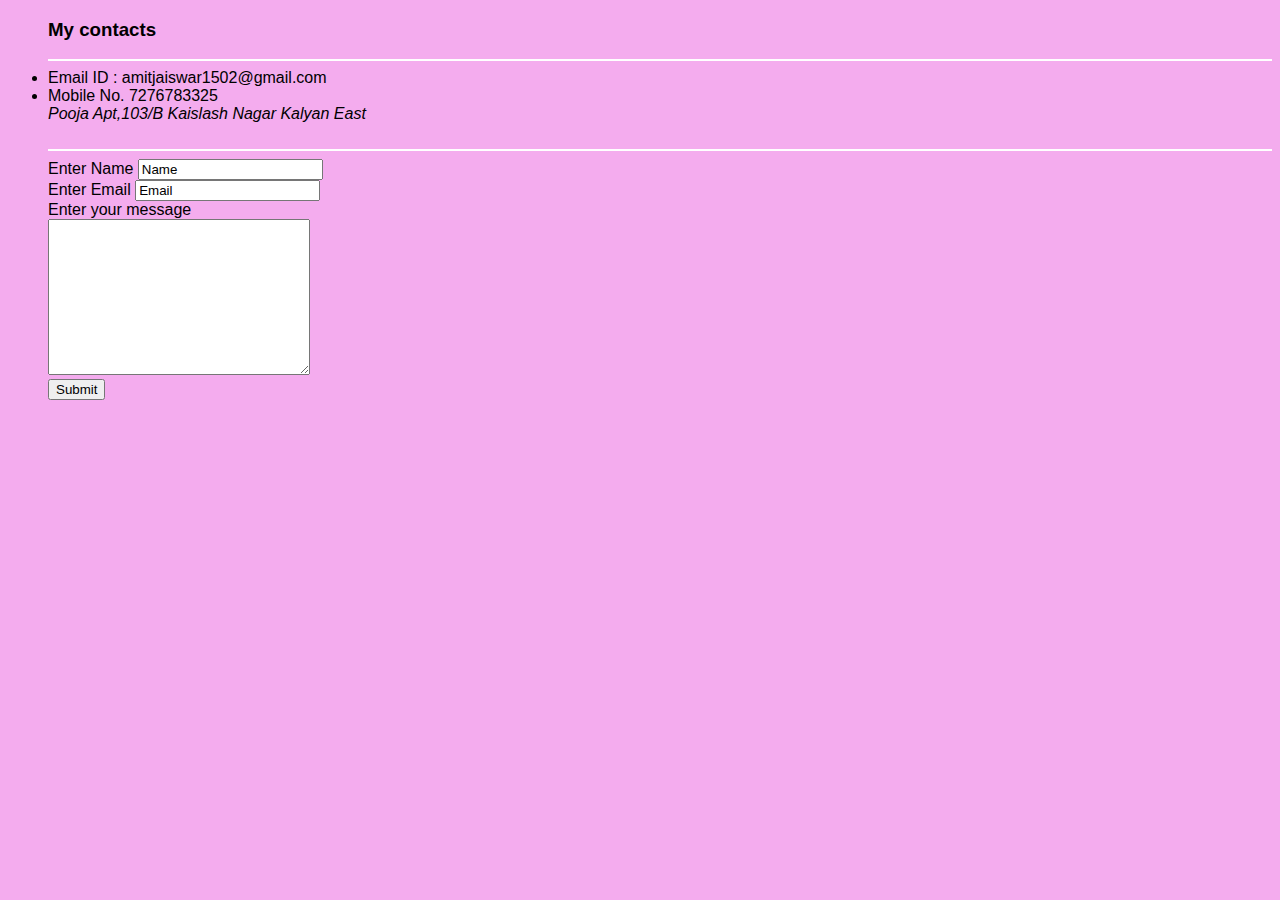
<file: contact-me.html>
<!DOCTYPE html>
<html lang="en">

<head>
  <meta charset="UTF-8">

  <title>My contacts</title>
  <link rel="stylesheet" href="./index.css">
</head>

<body>
  <ul>
    <h3><strong>My contacts </strong></h3>
    <hr>
    <li>Email ID : amitjaiswar1502@gmail.com</li>
    <li>Mobile No. 7276783325</li>
    <Address>Pooja Apt,103/B Kaislash Nagar Kalyan East</Address><br>
    <hr>
    <form class="" action="mailto:jaiamit1502@gmail.com" method="post" enctype="text/plain">
      <label>Enter Name</label>
      <input type="text" value="Name"><br>
      <Label>Enter Email</Label>
      <input type="email" value="Email"><br>
      <label>Enter your message</label><br>
      <textarea name="text" cols="30" rows="10"></textarea><br>
      <input type="submit">
    </form>
  </ul>
</body>

</html>
</file>
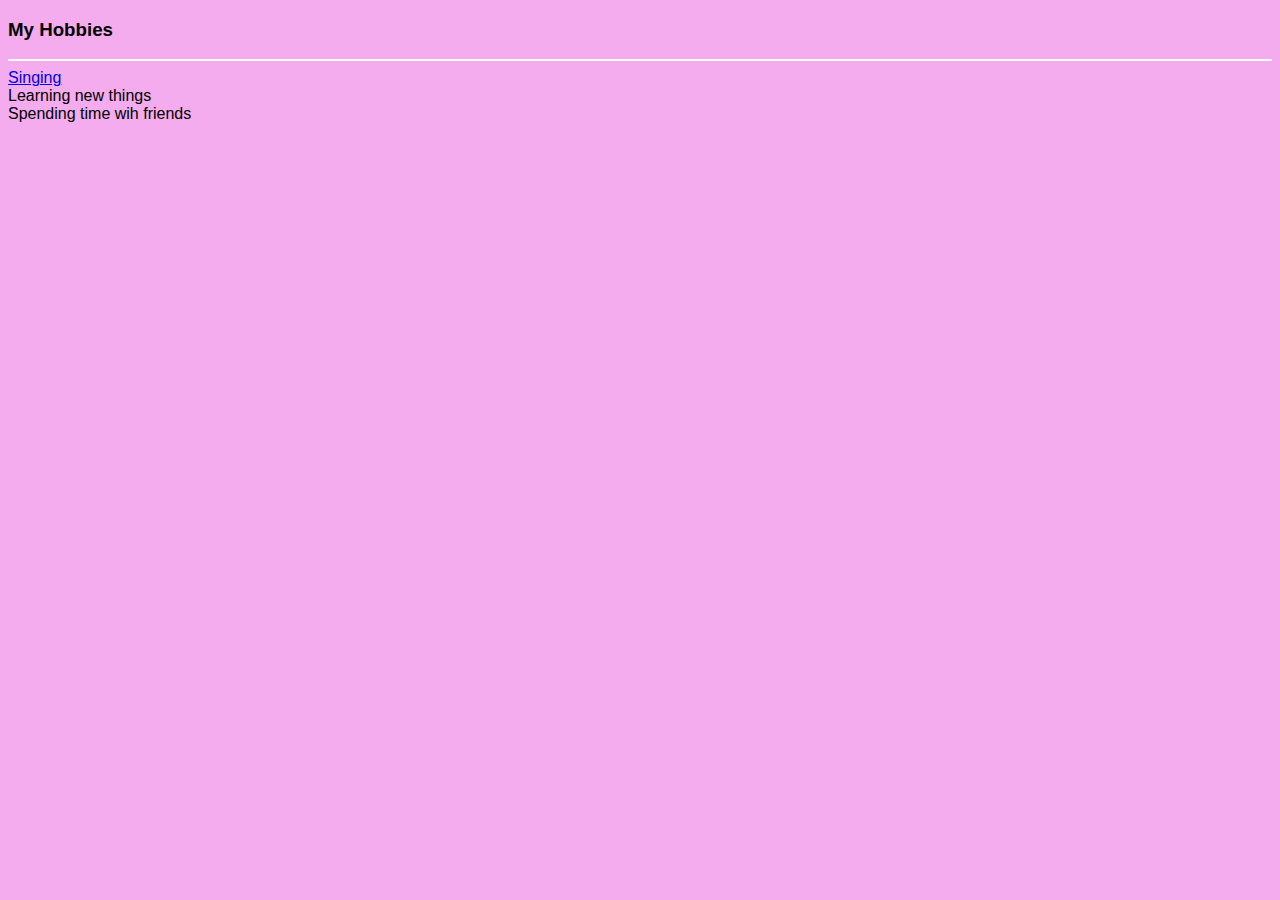
<file: hobbies.html>
<!DOCTYPE html>
<html lang="en">
<head>
    <meta charset="UTF-8">


    <title>My Hobbies</title>
    <link rel="stylesheet" href="./index.css">
</head>
<body>
    <h3>My Hobbies</h3>
   <hr>
    <li><a href="https://www.youtube.com/watch?v=SA6b90TRzj0&ab_channel=AmitJaiswar" target="_blank"> Singing</li></a>
    <li>Learning new things</li>
    <li>Spending time wih friends</li>
</body>
</html>
</file>
<file: index.css>
img.roundphoto{
    border-radius: 50%;
    transition: all 1s ease-in;
    
}

img:hover{
    /* width: 200px; */
    transform: rotate(20deg);
    transform-origin: 50% 50%; 

}

.table{
    border: 2px solid rgb(0, 0, 0);
    border-spacing:  5px;
}

hr{
    border: 1px solid white;

}

body{
    background-color: #f4f4f4;
    font-family: 'Segoe UI', Tahoma, Geneva, Verdana, sans-serif;
    color: black;
}

@media (min-width: 720px) {
    body {
       background-color: rgb(244, 172, 238) !important;
    }
 }

 @media (min-width: 420px) {
    body {
        background-color: #86E5FF;
    }
 }
</file>
